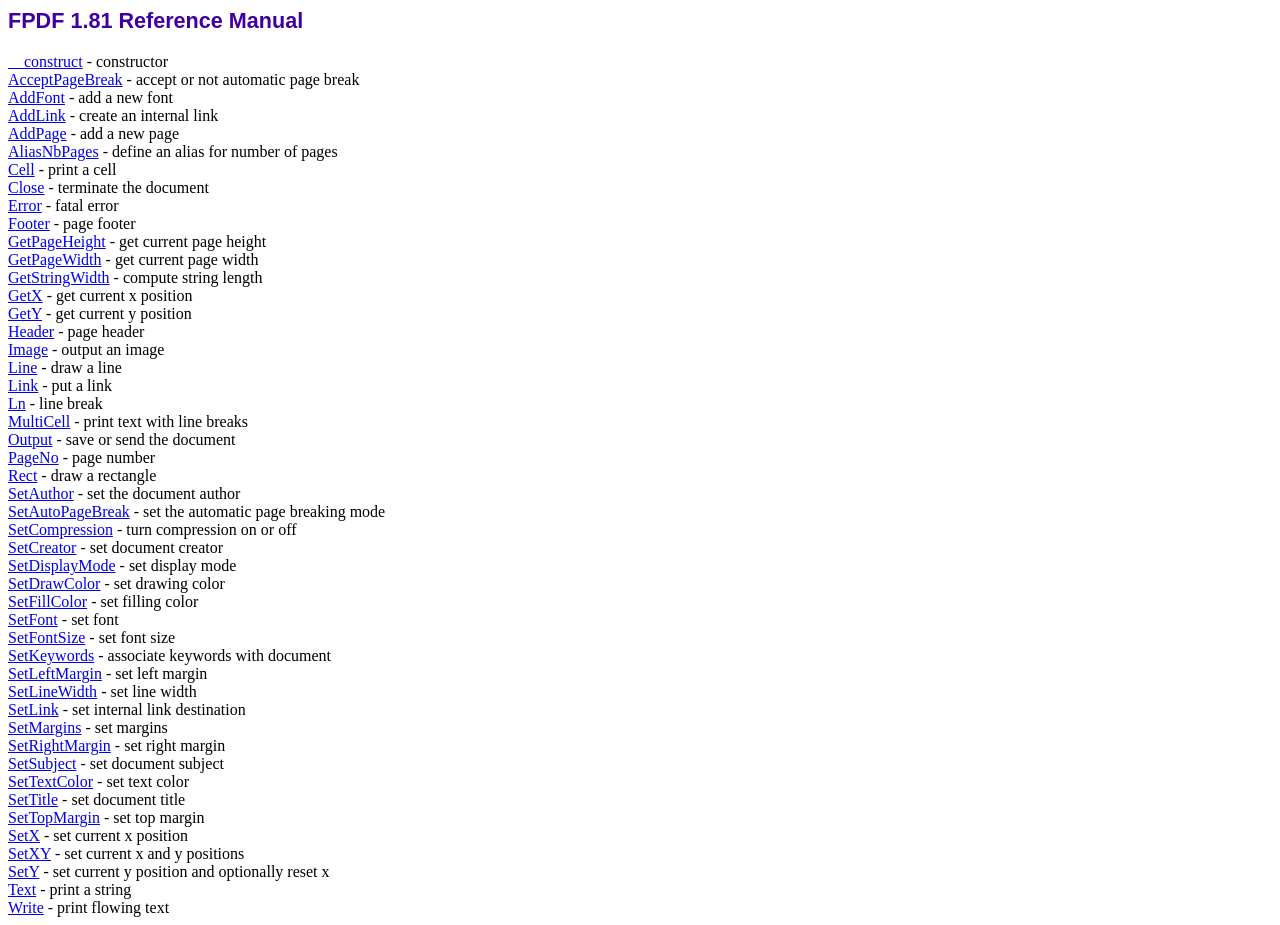
<file: siswa/pdf/doc/index.htm>
<!DOCTYPE html PUBLIC "-//W3C//DTD HTML 4.01 Transitional//EN">
<html>
<head>
<meta http-equiv="Content-Type" content="text/html; charset=ISO-8859-1">
<title>FPDF 1.81 Reference Manual</title>
<link type="text/css" rel="stylesheet" href="../fpdf.css">
</head>
<body>
<h1>FPDF 1.81 Reference Manual</h1>
<a href="__construct.htm">__construct</a> - constructor<br>
<a href="acceptpagebreak.htm">AcceptPageBreak</a> - accept or not automatic page break<br>
<a href="addfont.htm">AddFont</a> - add a new font<br>
<a href="addlink.htm">AddLink</a> - create an internal link<br>
<a href="addpage.htm">AddPage</a> - add a new page<br>
<a href="aliasnbpages.htm">AliasNbPages</a> - define an alias for number of pages<br>
<a href="cell.htm">Cell</a> - print a cell<br>
<a href="close.htm">Close</a> - terminate the document<br>
<a href="error.htm">Error</a> - fatal error<br>
<a href="footer.htm">Footer</a> - page footer<br>
<a href="getpageheight.htm">GetPageHeight</a> - get current page height<br>
<a href="getpagewidth.htm">GetPageWidth</a> - get current page width<br>
<a href="getstringwidth.htm">GetStringWidth</a> - compute string length<br>
<a href="getx.htm">GetX</a> - get current x position<br>
<a href="gety.htm">GetY</a> - get current y position<br>
<a href="header.htm">Header</a> - page header<br>
<a href="image.htm">Image</a> - output an image<br>
<a href="line.htm">Line</a> - draw a line<br>
<a href="link.htm">Link</a> - put a link<br>
<a href="ln.htm">Ln</a> - line break<br>
<a href="multicell.htm">MultiCell</a> - print text with line breaks<br>
<a href="output.htm">Output</a> - save or send the document<br>
<a href="pageno.htm">PageNo</a> - page number<br>
<a href="rect.htm">Rect</a> - draw a rectangle<br>
<a href="setauthor.htm">SetAuthor</a> - set the document author<br>
<a href="setautopagebreak.htm">SetAutoPageBreak</a> - set the automatic page breaking mode<br>
<a href="setcompression.htm">SetCompression</a> - turn compression on or off<br>
<a href="setcreator.htm">SetCreator</a> - set document creator<br>
<a href="setdisplaymode.htm">SetDisplayMode</a> - set display mode<br>
<a href="setdrawcolor.htm">SetDrawColor</a> - set drawing color<br>
<a href="setfillcolor.htm">SetFillColor</a> - set filling color<br>
<a href="setfont.htm">SetFont</a> - set font<br>
<a href="setfontsize.htm">SetFontSize</a> - set font size<br>
<a href="setkeywords.htm">SetKeywords</a> - associate keywords with document<br>
<a href="setleftmargin.htm">SetLeftMargin</a> - set left margin<br>
<a href="setlinewidth.htm">SetLineWidth</a> - set line width<br>
<a href="setlink.htm">SetLink</a> - set internal link destination<br>
<a href="setmargins.htm">SetMargins</a> - set margins<br>
<a href="setrightmargin.htm">SetRightMargin</a> - set right margin<br>
<a href="setsubject.htm">SetSubject</a> - set document subject<br>
<a href="settextcolor.htm">SetTextColor</a> - set text color<br>
<a href="settitle.htm">SetTitle</a> - set document title<br>
<a href="settopmargin.htm">SetTopMargin</a> - set top margin<br>
<a href="setx.htm">SetX</a> - set current x position<br>
<a href="setxy.htm">SetXY</a> - set current x and y positions<br>
<a href="sety.htm">SetY</a> - set current y position and optionally reset x<br>
<a href="text.htm">Text</a> - print a string<br>
<a href="write.htm">Write</a> - print flowing text<br>
</body>
</html>
</file>
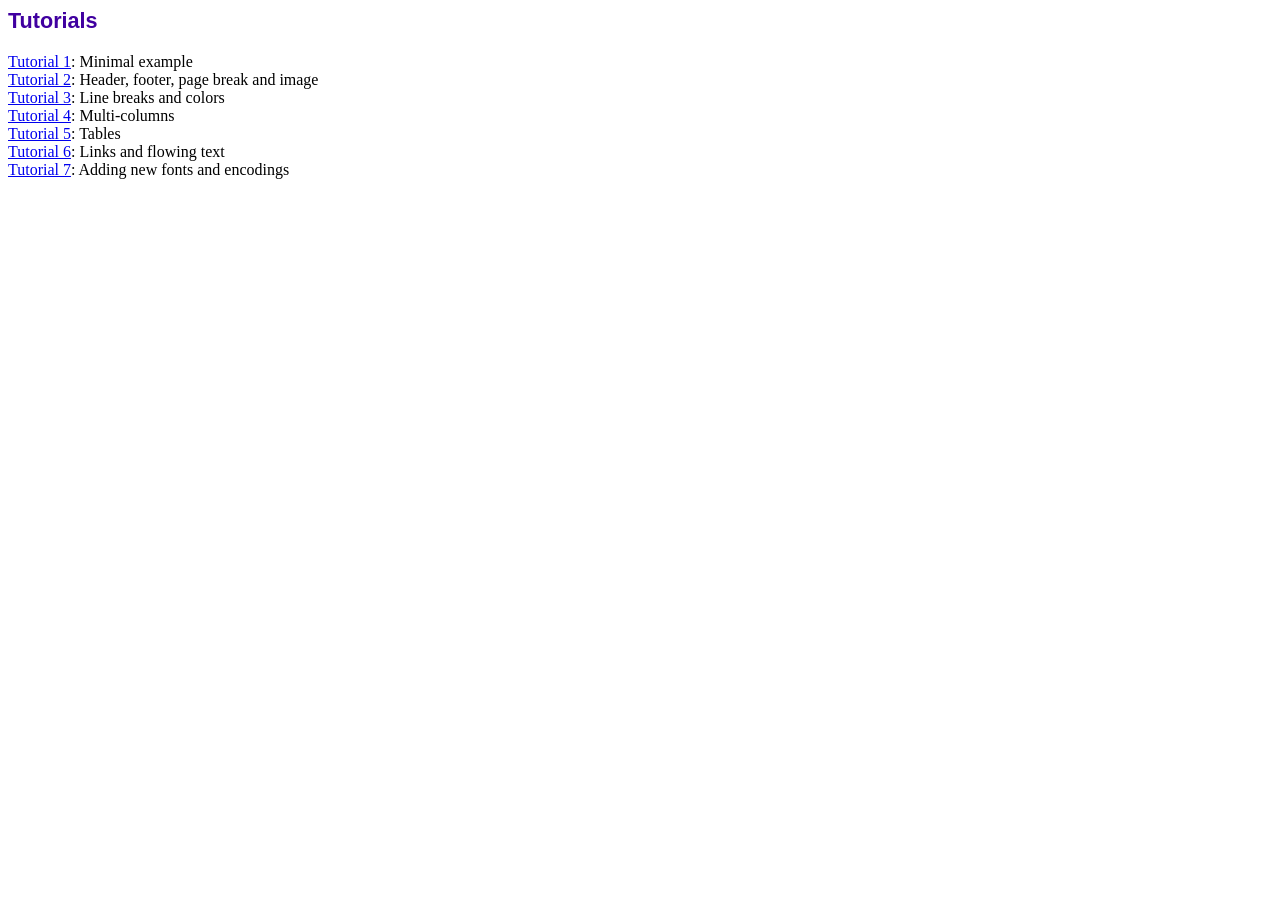
<file: siswa/pdf/tutorial/index.htm>
<!DOCTYPE html PUBLIC "-//W3C//DTD HTML 4.01 Transitional//EN">
<html>
<head>
<meta http-equiv="Content-Type" content="text/html; charset=ISO-8859-1">
<title>Tutorials</title>
<link type="text/css" rel="stylesheet" href="../fpdf.css">
</head>
<body>
<h1>Tutorials</h1>
<ul style="list-style-type:none; margin-left:0; padding-left:0">
<li><a href="tuto1.htm">Tutorial 1</a>: Minimal example</li>
<li><a href="tuto2.htm">Tutorial 2</a>: Header, footer, page break and image</li>
<li><a href="tuto3.htm">Tutorial 3</a>: Line breaks and colors</li>
<li><a href="tuto4.htm">Tutorial 4</a>: Multi-columns</li>
<li><a href="tuto5.htm">Tutorial 5</a>: Tables</li>
<li><a href="tuto6.htm">Tutorial 6</a>: Links and flowing text</li>
<li><a href="tuto7.htm">Tutorial 7</a>: Adding new fonts and encodings</li>
</ul>
</body>
</html>
</file>
<file: siswa/pdf/fpdf.css>
body {font-family:"Times New Roman",serif}
h1 {font:bold 135% Arial,sans-serif; color:#4000A0; margin-bottom:0.9em}
h2 {font:bold 95% Arial,sans-serif; color:#900000; margin-top:1.5em; margin-bottom:1em}
dl.param dt {text-decoration:underline}
dl.param dd {margin-top:1em; margin-bottom:1em}
dl.param ul {margin-top:1em; margin-bottom:1em}
tt, code, kbd {font-family:"Courier New",Courier,monospace; font-size:82%}
div.source {margin-top:1.4em; margin-bottom:1.3em}
div.source pre {display:table; border:1px solid #24246A; width:100%; margin:0em; font-family:inherit; font-size:100%}
div.source code {display:block; border:1px solid #C5C5EC; background-color:#F0F5FF; padding:6px; color:#000000}
div.doc-source {margin-top:1.4em; margin-bottom:1.3em}
div.doc-source pre {display:table; width:100%; margin:0em; font-family:inherit; font-size:100%}
div.doc-source code {display:block; background-color:#E0E0E0; padding:4px}
.kw {color:#000080; font-weight:bold}
.str {color:#CC0000}
.cmt {color:#008000}
p.demo {text-align:center; margin-top:-0.9em}
a.demo {text-decoration:none; font-weight:bold; color:#0000CC}
a.demo:link {text-decoration:none; font-weight:bold; color:#0000CC}
a.demo:hover {text-decoration:none; font-weight:bold; color:#0000FF}
a.demo:active {text-decoration:none; font-weight:bold; color:#0000FF}
</file>
